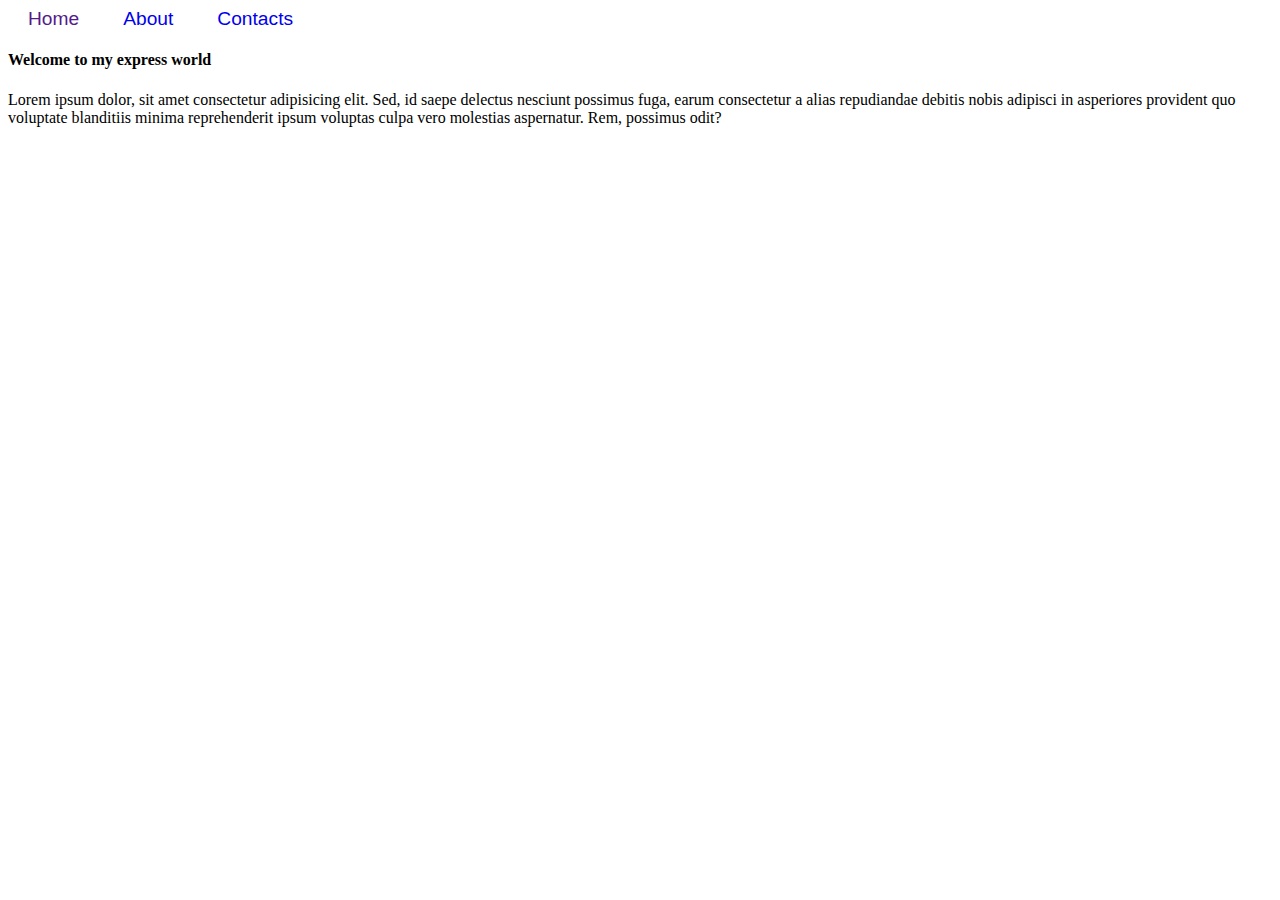
<file: express/public/index.html>
<!DOCTYPE html>
<html lang="en">
<head>
    <meta charset="UTF-8">
    <meta name="viewport" content="width=device-width, initial-scale=1.0">
    <title>Document</title>
    <style>
        nav a{
            text-decoration: none;
            font-family: 'Gill Sans', 'Gill Sans MT', Calibri, 'Trebuchet MS', sans-serif;
            font-size: larger;
            padding: 20px;
        }
    </style>
</head>
<body>
    <nav>
        <a href="">Home</a>
        <a href="/about">About</a>
        <a href="/contact">Contacts</a>
    </nav>
   
    <div class="home">
        <h4>Welcome to my express world</h4>
        <p>Lorem ipsum dolor, sit amet consectetur adipisicing elit. Sed, id saepe delectus nesciunt possimus fuga, earum consectetur a alias repudiandae debitis nobis adipisci in asperiores provident quo voluptate blanditiis minima reprehenderit ipsum voluptas culpa vero molestias aspernatur. Rem, possimus odit?</p>
    </div>
</body>
</html>
</file>
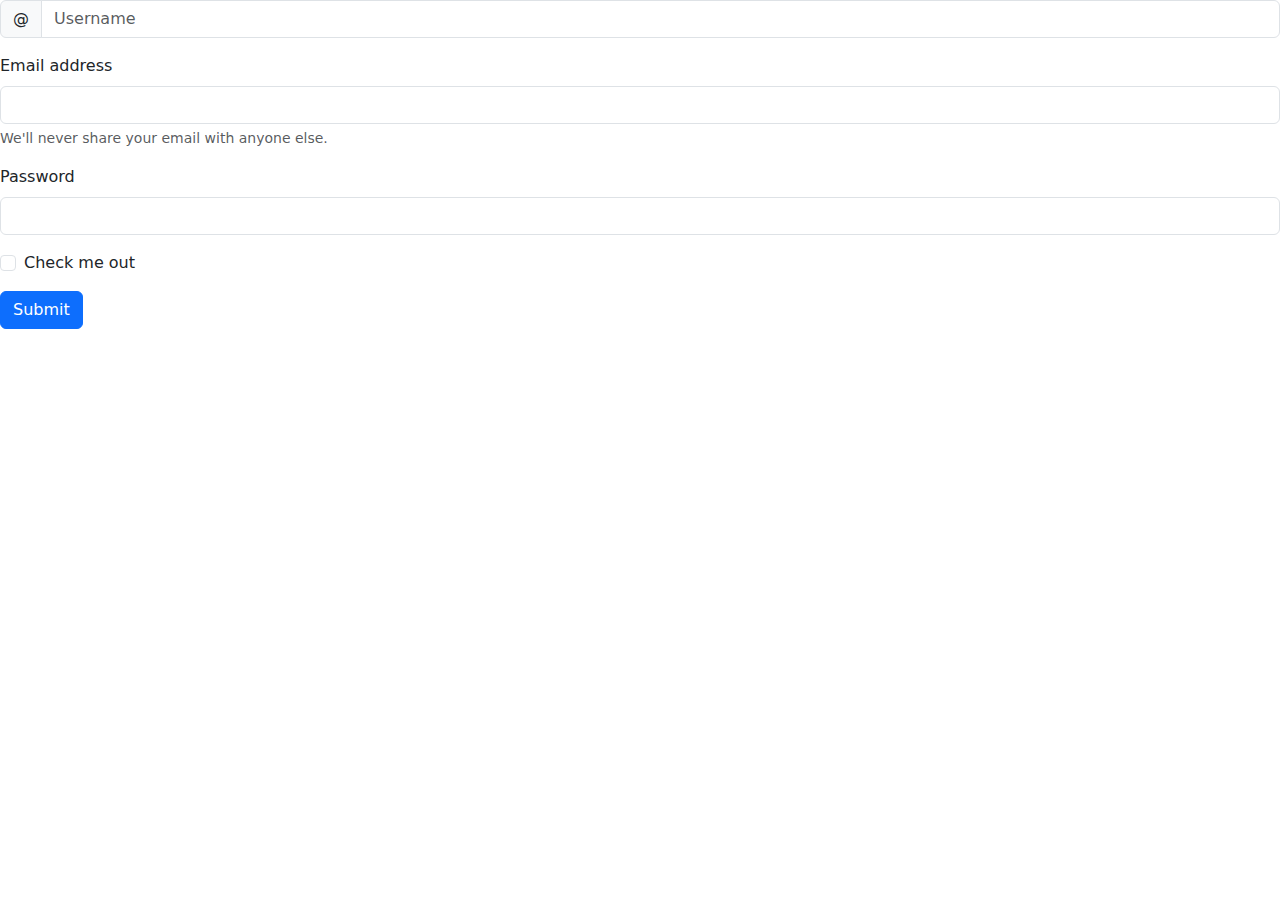
<file: c.html>
<!DOCTYPE html>
<html lang="en">
<head>
    <meta charset="UTF-8">
    <meta name="viewport" content="width=device-width, initial-scale=1.0">
    <title>Document</title>
    <link href="https://cdn.jsdelivr.net/npm/bootstrap@5.3.3/dist/css/bootstrap.min.css" rel="stylesheet" integrity="sha384-QWTKZyjpPEjISv5WaRU9OFeRpok6YctnYmDr5pNlyT2bRjXh0JMhjY6hW+ALEwIH" crossorigin="anonymous">
    <script src="https://cdn.jsdelivr.net/npm/bootstrap@5.3.3/dist/js/bootstrap.bundle.min.js" integrity="sha384-YvpcrYf0tY3lHB60NNkmXc5s9fDVZLESaAA55NDzOxhy9GkcIdslK1eN7N6jIeHz" crossorigin="anonymous"></script>
    <script src="https://cdnjs.cloudflare.com/ajax/libs/bootstrap/5.3.3/js/bootstrap.min.js" integrity="sha512-ykZ1QQr0Jy/4ZkvKuqWn4iF3lqPZyij9iRv6sGqLRdTPkY69YX6+7wvVGmsdBbiIfN/8OdsI7HABjvEok6ZopQ==" crossorigin="anonymous" referrerpolicy="no-referrer"></script>
</head>
<body>
    <form>
        <div class="input-group mb-3">
            <span class="input-group-text" id="basic-addon1">@</span>
            <input type="text" class="form-control" placeholder="Username" aria-label="Username" aria-describedby="basic-addon1">
          </div>
        <div class="mb-3">
            <label for="exampleInputEmail1" class="form-label">Email address</label>
            <input type="email" class="form-control" id="exampleInputEmail1" aria-describedby="emailHelp">
            <div id="emailHelp" class="form-text">We'll never share your email with anyone else.</div>
          </div>
        <div class="mb-3">
          <label for="exampleInputPassword1" class="form-label">Password</label>
          <input type="password" class="form-control" id="exampleInputPassword1">
        </div>
        <div class="mb-3 form-check">
          <input type="checkbox" class="form-check-input" id="exampleCheck1">
          <label class="form-check-label" for="exampleCheck1">Check me out</label>
        </div>
        <button type="submit" class="btn btn-primary">Submit</button>
      </form>
</body>
</html>
</file>
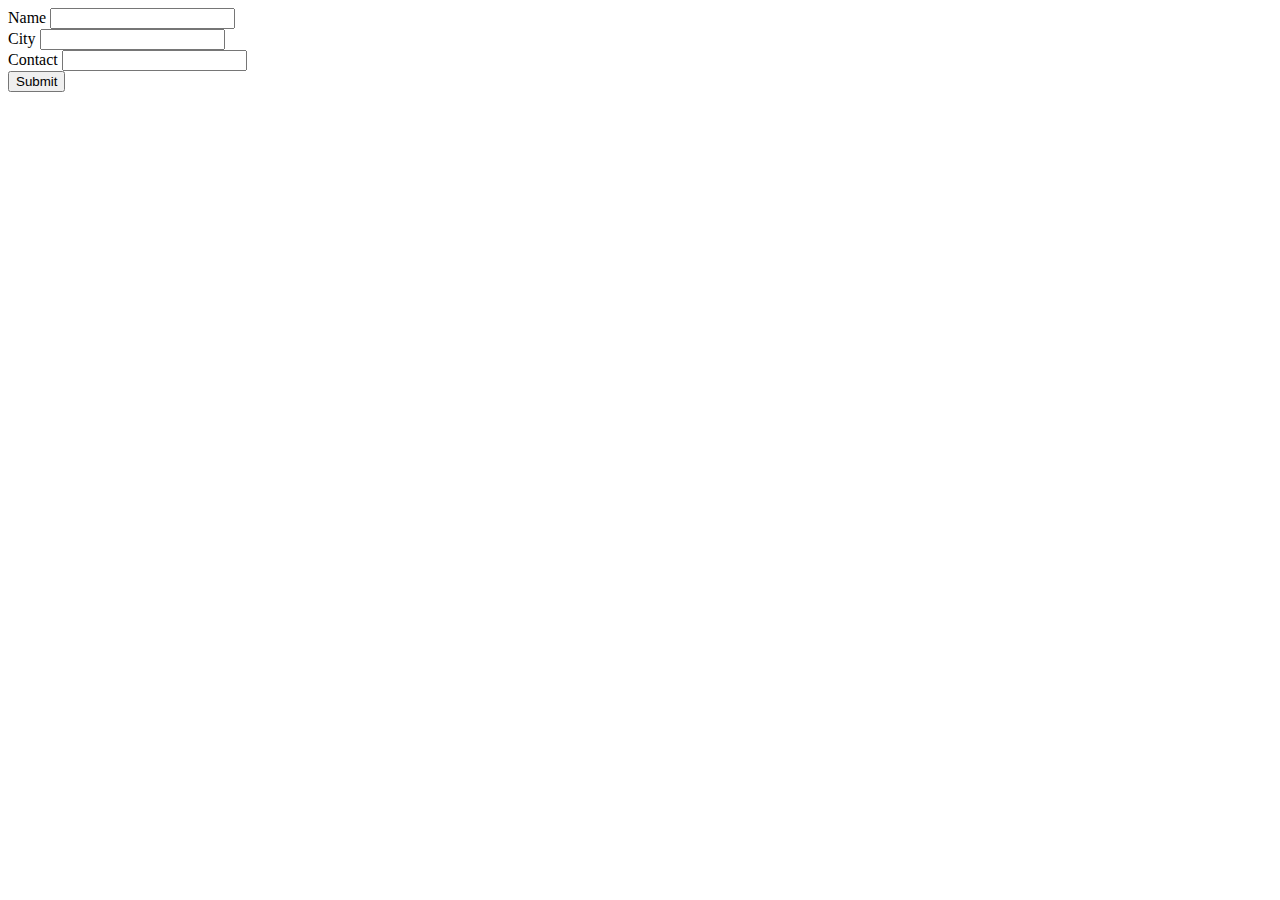
<file: wad_2_ajax/page1.html>
<!DOCTYPE html>
<html lang="en">
<head>
    <meta charset="UTF-8">
    <meta name="viewport" content="width=device-width, initial-scale=1.0">
    <title>page1</title>
    <script src="https://ajax.googleapis.com/ajax/libs/jquery/3.7.1/jquery.min.js"></script>

    <script>
        $(document).ready(function(){
            $("#submitbutton").click(function(){
                data={
                    name:$("#name").val(),
                    city:$("#city").val(),
                    cont:$("#cont").val()
                }
                const obj = JSON.stringify(data);
                localStorage.setItem("formJSON",obj);
                $("#div1").load("http://127.0.0.1:5500/page2.html");
            });
        });
    </script>

</head>
<body>
    <div id="div1">
   
        <label>Name</label>
        <input type="text" id="name"></input><br>
        <label>City</label>
        <input type="text" id="city"></input><br>
        <label>Contact</label>
        <input type="text" id="cont"></input><br>
        <input type="submit" id="submitbutton"></input>
   
</div>
</body>

</html>
</file>
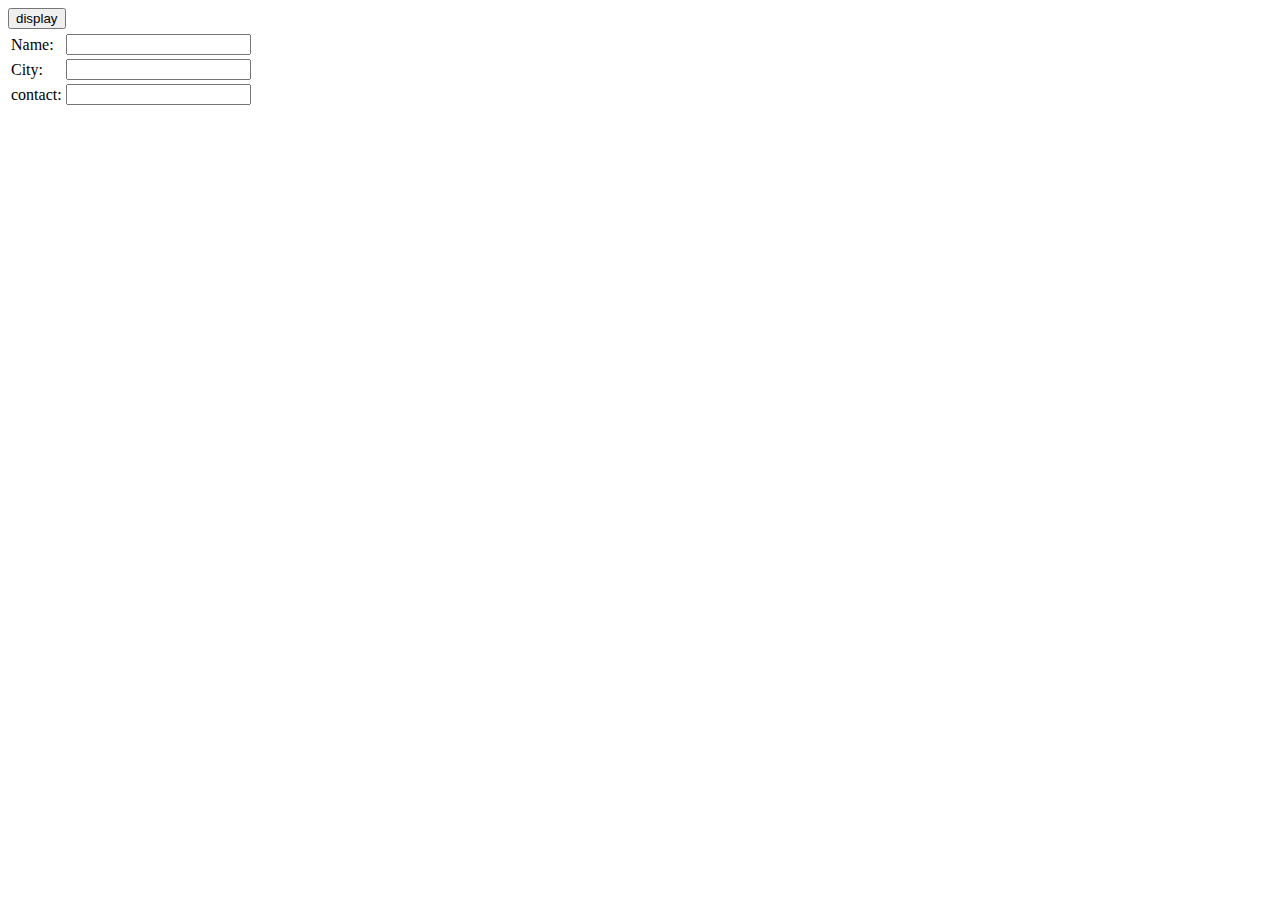
<file: wad_2_ajax/page2.html>
<!DOCTYPE html>
<html lang="en">
<head>
    <meta charset="UTF-8">
    <meta name="viewport" content="width=device-width, initial-scale=1.0">
    <title>page2</title>
    <script src="https://ajax.googleapis.com/ajax/libs/jquery/3.7.1/jquery.min.js"></script>
    <script>
        $(document).ready(function(){
            $("#btn3").click(function(){
                const var1 = localStorage.getItem("formJSON");
                const myobj = JSON.parse(var1);
                $("#name1").val(myobj.name);
                $("#city1").val(myobj.city);
                $("#cont1").val(myobj.cont);
            })
        })
    </script>
</head>
<body>
    <table>
        <tr><button id="btn3">display</button></tr>
        <tr>
        <td>Name:</td>
        <td><input type="text" id="name1"></input></td>
        </tr>
        <tr>
            <td>City:</td>
            <td><input type="text" id="city1"></input></td>
        </tr>
        <tr>
            <td>contact:</td>
            <td><input type="text" id="cont1"></input></td>
        </tr>
    </table>
</body>
</html>
</file>
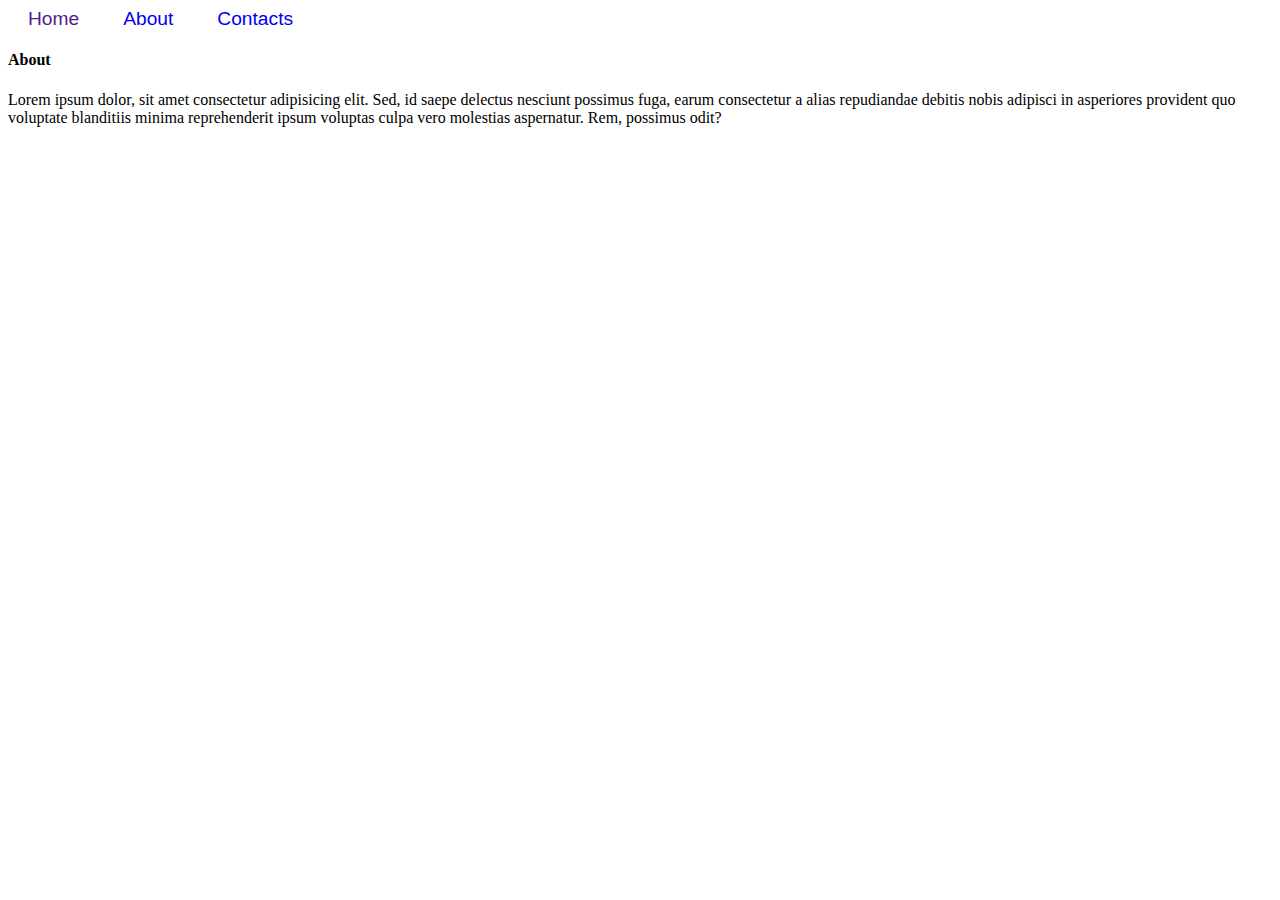
<file: express/public/contact.html>
<!DOCTYPE html>
<html lang="en">
<head>
    <meta charset="UTF-8">
    <meta name="viewport" content="width=device-width, initial-scale=1.0">
    <title>Document</title>
    <style>
        nav a{
            text-decoration: none;
            font-family: 'Gill Sans', 'Gill Sans MT', Calibri, 'Trebuchet MS', sans-serif;
            font-size: larger;
            padding: 20px;
        }
    </style>
</head>
<body>
    <nav>
        <a href="">Home</a>
        <a href="/about">About</a>
        <a href="/contact">Contacts</a>
    </nav>
   
    <div class="home">
        <h4>About</h4>
        <p>Lorem ipsum dolor, sit amet consectetur adipisicing elit. Sed, id saepe delectus nesciunt possimus fuga, earum consectetur a alias repudiandae debitis nobis adipisci in asperiores provident quo voluptate blanditiis minima reprehenderit ipsum voluptas culpa vero molestias aspernatur. Rem, possimus odit?</p>
    </div>
</body>
</html>
</file>
